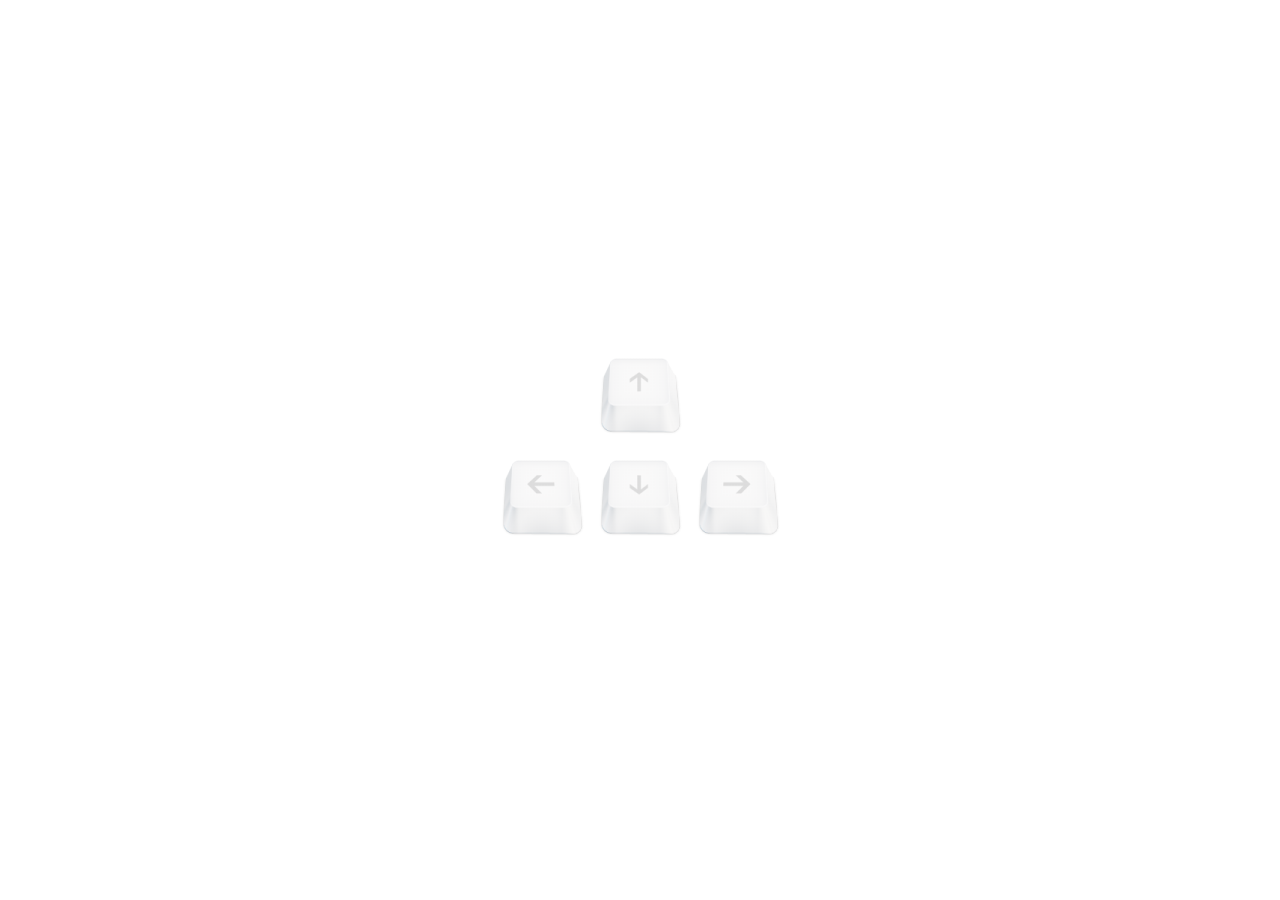
<file: static/index.html>
<!DOCTYPE html>
<html lang="en">

<head>
  <meta charset="utf-8">
  <title>title</title>
  <link rel="stylesheet" href="style.css">
  <script src="script.js"></script>
</head>

<body>
  <table class="center-block">
    <tr>
      <td>
      </td>
      <td>
        <img id="forward" src="img/up.png" onmousedown="down(this)" onmouseup="up(this)"></img>
      </td>
      <td>
      </td>
    </tr>
    <tr>
      <td>
        <img id="left" src="img/left.png" onmousedown="down(this)" onmouseup="up(this)"></img>
      </td>
      <td>
        <img id="backward" src="img/down.png" onmousedown="down(this)" onmouseup="up(this)"></img>
      </td>
      <td>
        <img id="right" src="img/right.png" onmousedown="down(this)" onmouseup="up(this)"></img>
      </td>
    </tr>
  </table>
</body>

</html>
</file>
<file: static/style.css>
td {
  padding: 0;
  margin: 0;
}

img {
  opacity: 0.3;
}

.down {
  opacity: 1;
}

.center-block {
  top: 50%;
  left: 50%;
  transform: translate3d(-50%, -50%, 0);
  position: absolute;
}
</file>
